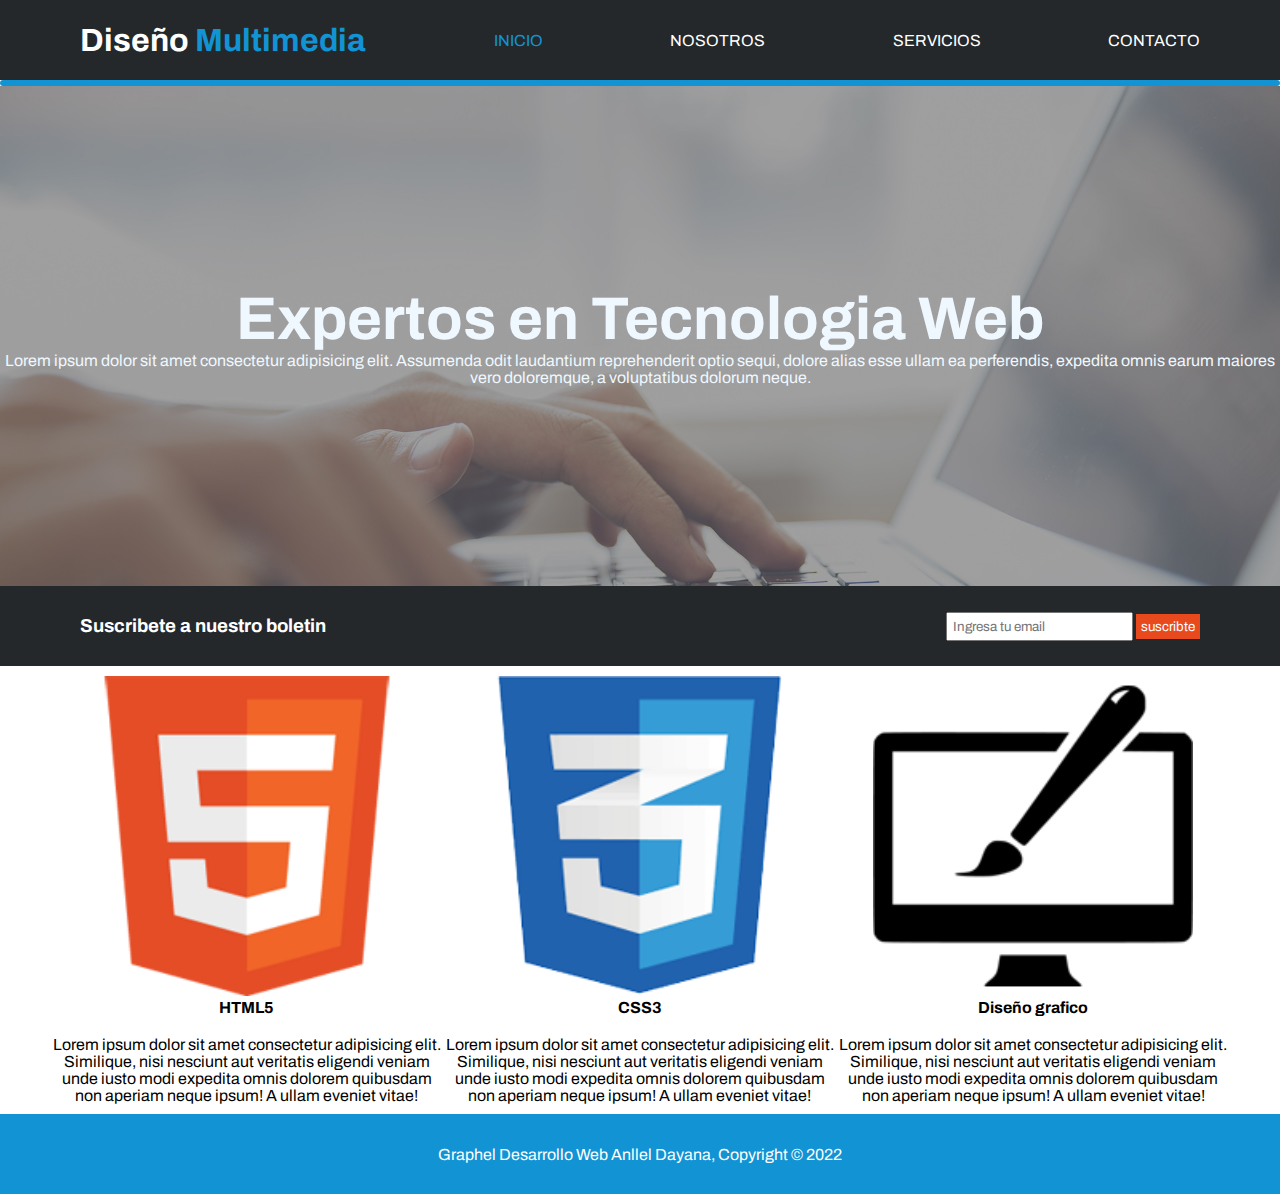
<file: index.html>
<!DOCTYPE html>
<html lang="en">
<head>
    <meta charset="UTF-8">
    <meta http-equiv="X-UA-Compatible" content="IE=edge">
    <meta name="viewport" content="width=device-width, initial-scale=1.0">
    <link rel="stylesheet" href="css/style.css">
    <title>Document</title>
</head>
<body>
    <main>
        <header>
            <h1>Diseño <span>Multimedia</span></h1>
            <a href="index.html"> <span> INICIO</span></a>
            <a href="nosotros.html">NOSOTROS</a>
            <a href="#">SERVICIOS</a>
            <a href="#">CONTACTO</a>
        </header>
        <hr>
        <section class="cabecera">
            <h2>Expertos en Tecnologia Web</h2>
            <p>Lorem ipsum dolor sit amet consectetur adipisicing elit. Assumenda odit laudantium reprehenderit optio sequi, dolore alias esse ullam ea perferendis, expedita omnis earum maiores vero doloremque, a voluptatibus dolorum neque.</p>
        </section>
        <section class="formu">
            <h3>Suscribete a nuestro boletin</h3>
            <div class="imput">
                <input type="email" placeholder="Ingresa tu email">
                <button>suscribte</button>
            </div>
        </section>
        <section class="tarjetas">
            <div class="tarjeta1">
                <img src="images/logo_html.png" alt="html5">
                <h4>HTML5</h4>
                <p>Lorem ipsum dolor sit amet consectetur adipisicing elit. Similique, nisi nesciunt aut veritatis eligendi veniam unde iusto modi expedita omnis dolorem quibusdam non aperiam neque ipsum! A ullam eveniet vitae!</p>
            </div>
            <div class="tarjeta2">
                <img src="images/logo_css.png" alt="css3">
                <h4>CSS3</h4>
                <p>Lorem ipsum dolor sit amet consectetur adipisicing elit. Similique, nisi nesciunt aut veritatis eligendi veniam unde iusto modi expedita omnis dolorem quibusdam non aperiam neque ipsum! A ullam eveniet vitae!</p>
            </div>
            <div class="tarjeta3">
                <img src="images/logo_brush.png" alt="Diseño">
                <h4>Diseño grafico</h4>
                <p>Lorem ipsum dolor sit amet consectetur adipisicing elit. Similique, nisi nesciunt aut veritatis eligendi veniam unde iusto modi expedita omnis dolorem quibusdam non aperiam neque ipsum! A ullam eveniet vitae!</p>
            </div>                       
        </section>
        <footer> <p>Graphel Desarrollo Web Anllel Dayana, Copyright  &copy; 2022 </p></footer>
    </main>
    
</body>
</html>
</file>
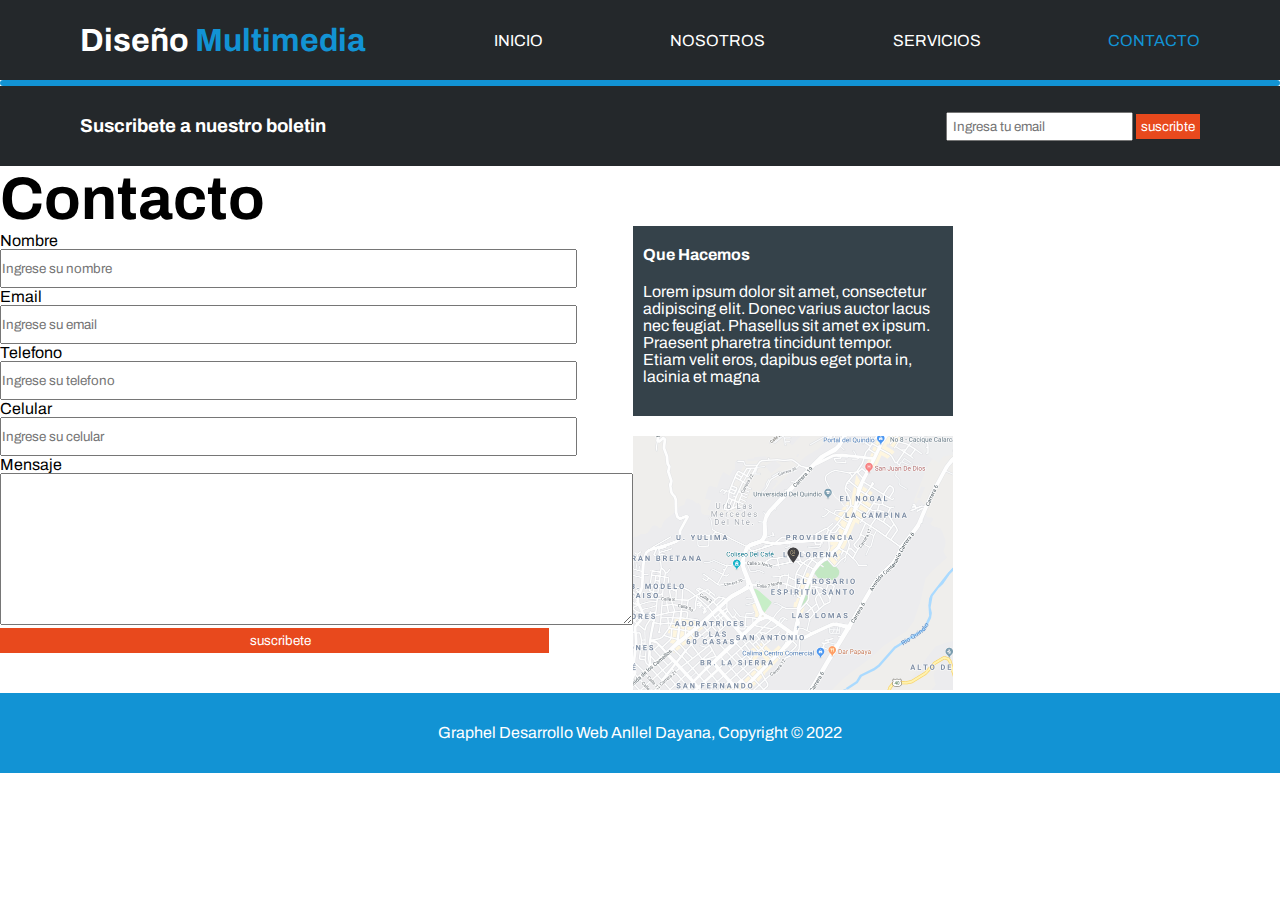
<file: contacto.html>
<!DOCTYPE html>
<html lang="en">
<head>
    <meta charset="UTF-8">
    <meta http-equiv="X-UA-Compatible" content="IE=edge">
    <meta name="viewport" content="width=device-width, initial-scale=1.0">
    <link rel="stylesheet" href="css/style.css">
    <title>Document</title>
</head>
<body>
    <main>
        <header>
            <h1>Diseño <span>Multimedia</span></h1>
            <a href="index.html"> INICIO</a>
            <a href="nosotros.html"> NOSOTROS</a>
            <a href="servicios.html">SERVICIOS</a>
            <a href="contacto.html"><span>CONTACTO</span></a>
        </header>
        <hr>
        <section class="formu">
            <h3>Suscribete a nuestro boletin</h3>
            <div class="imput">
                <input type="email" placeholder="Ingresa tu email">
                <button>suscribte</button>
            </div>
        </section>

        <section class="padre2">
            <section class="formula">
            <h2 class="titu2">Contacto</h2>
                <label>Nombre</label><br>
                <input type="text1" name="nombres" id="nombres" placeholder="Ingrese su nombre"> <br>
                <label>Email</label><br>
                <input type="text2" name="email" id="email" placeholder="Ingrese su email"><br>
                <label>Telefono</label><br>
                <input type="text3" name="telefono" id="telefono" placeholder="Ingrese su telefono"><br>
                <label>Celular</label><br>
                <input type="text4" name="celular" id="celular" placeholder="Ingrese su celular"><br>
                <label>Mensaje</label><br>
                <textarea name="mensaje" id="mensaje" cols="77" rows="10"></textarea><br>
                <button>suscribete</button>
            </section>
        
       
    <section class= "separar">
            <section class="parrafo33">
            <h4>Que Hacemos</h4>
                    <p>Lorem ipsum dolor sit amet, consectetur
                    adipiscing elit. Donec varius auctor lacus
                    nec feugiat. Phasellus sit amet ex ipsum.
                    Praesent pharetra tincidunt tempor. Etiam
                    velit eros, dapibus eget porta in, lacinia et
                    magna</p>
            </section>

            <div>
                <img src="/images/mapaGoogle.png" alt="mapa">
            </div>
        </section>
    </section>
           
        
       
                     
        
        <footer> <p>Graphel Desarrollo Web Anllel Dayana, Copyright  &copy; 2022 </p></footer>
    </main>
    
</body>
</html>
</file>
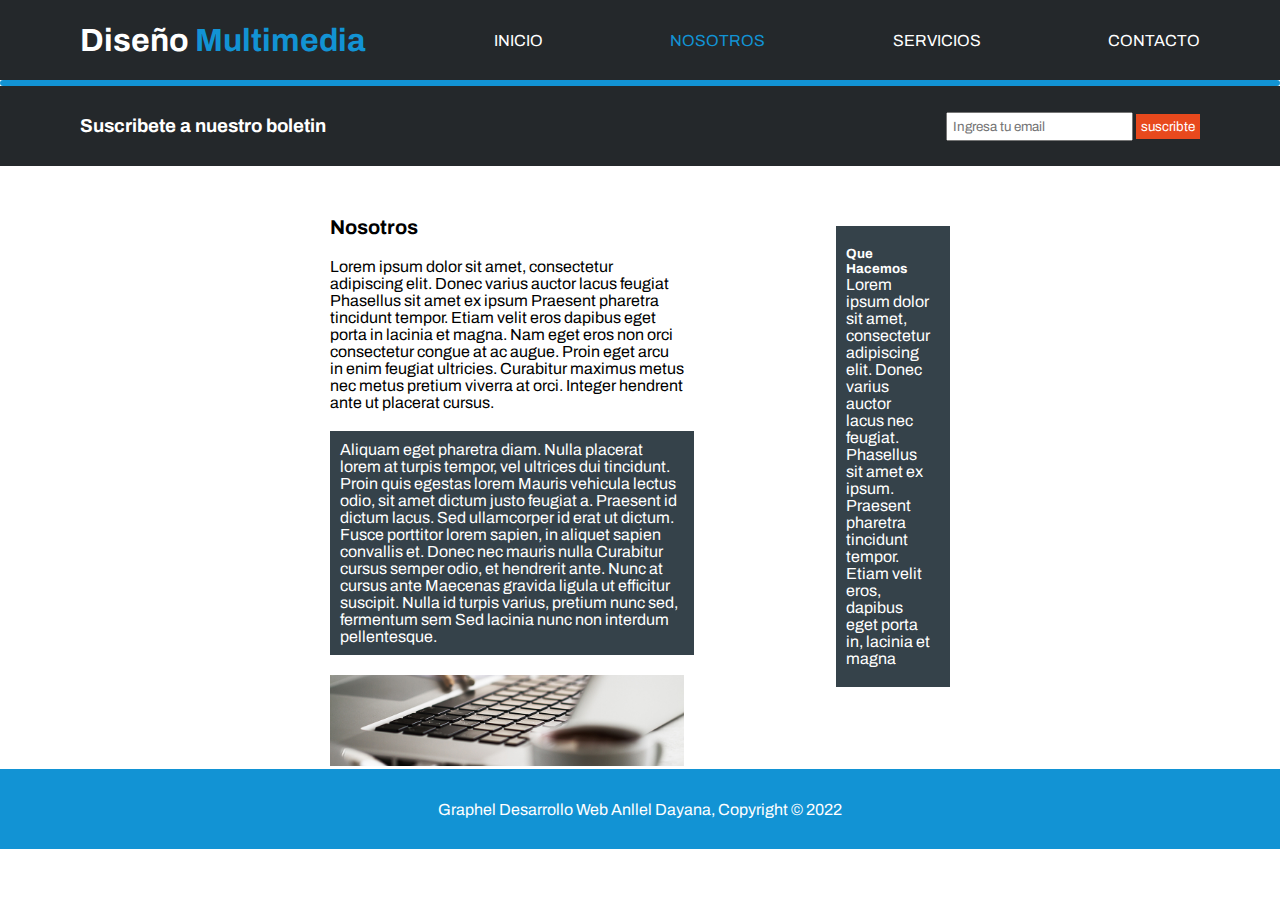
<file: nosotros.html>
<!DOCTYPE html>
<html lang="en">
<head>
    <meta charset="UTF-8">
    <meta http-equiv="X-UA-Compatible" content="IE=edge">
    <meta name="viewport" content="width=device-width, initial-scale=1.0">
    <link rel="stylesheet" href="css/style.css">
    <title>Document</title>
</head>
<body>
    <main>
        <header>
            <h1>Diseño <span>Multimedia</span></h1>
            <a href="index.html"> INICIO</a>
            <a href="nosotros.html"><span> NOSOTROS</span></a>
            <a href="servicios.html">SERVICIOS</a>
            <a href="#">CONTACTO</a>
        </header>
        <hr>
        <section class="formu">
            <h3>Suscribete a nuestro boletin</h3>
            <div class="imput">
                <input type="email" placeholder="Ingresa tu email">
                <button>suscribte</button>
            </div>
        </section>
        <section class="padre">
        <section class="parrafos">
            
                <h2>Nosotros</h2>
                <p class="p1">Lorem ipsum dolor sit amet, consectetur adipiscing elit. Donec varius auctor lacus feugiat Phasellus sit amet ex ipsum Praesent pharetra tincidunt tempor. Etiam velit eros dapibus eget porta in lacinia et magna. Nam eget eros non orci consectetur congue at ac augue. Proin eget arcu in enim feugiat ultricies. Curabitur maximus metus nec metus pretium viverra at orci. Integer hendrent ante ut placerat cursus.</p>
            
            
                <p class="p2">Aliquam eget pharetra diam. Nulla placerat lorem at turpis tempor, vel ultrices dui tincidunt. Proin

                    quis egestas lorem Mauris vehicula lectus odio, sit amet dictum justo feugiat a. Praesent id dictum
                    
                    lacus. Sed ullamcorper id erat ut dictum. Fusce porttitor lorem sapien, in aliquet sapien convallis et.
                    
                    Donec nec mauris nulla Curabitur cursus semper odio, et hendrerit ante. Nunc at cursus ante
                    
                    Maecenas gravida ligula ut efficitur suscipit. Nulla id turpis varius, pretium nunc sed, fermentum sem
                    
                    Sed lacinia nunc non interdum pellentesque.</p>
           
            
                <img src="/images/891.jpg" alt="891" class="img1">
            
        </section>
            <section class="parrafo3">
                <h5>Que Hacemos</h5>
                <p>Lorem ipsum dolor sit amet, consectetur
                    adipiscing elit. Donec varius auctor lacus
                    nec feugiat. Phasellus sit amet ex ipsum.
                    Praesent pharetra tincidunt tempor. Etiam
                    velit eros, dapibus eget porta in, lacinia et
                    magna</p>
            </section>
        </section>
                     
        

    </main>
<footer> <p>Graphel Desarrollo Web Anllel Dayana, Copyright  &copy; 2022 </p></footer>
    
</body>
</html>
</file>
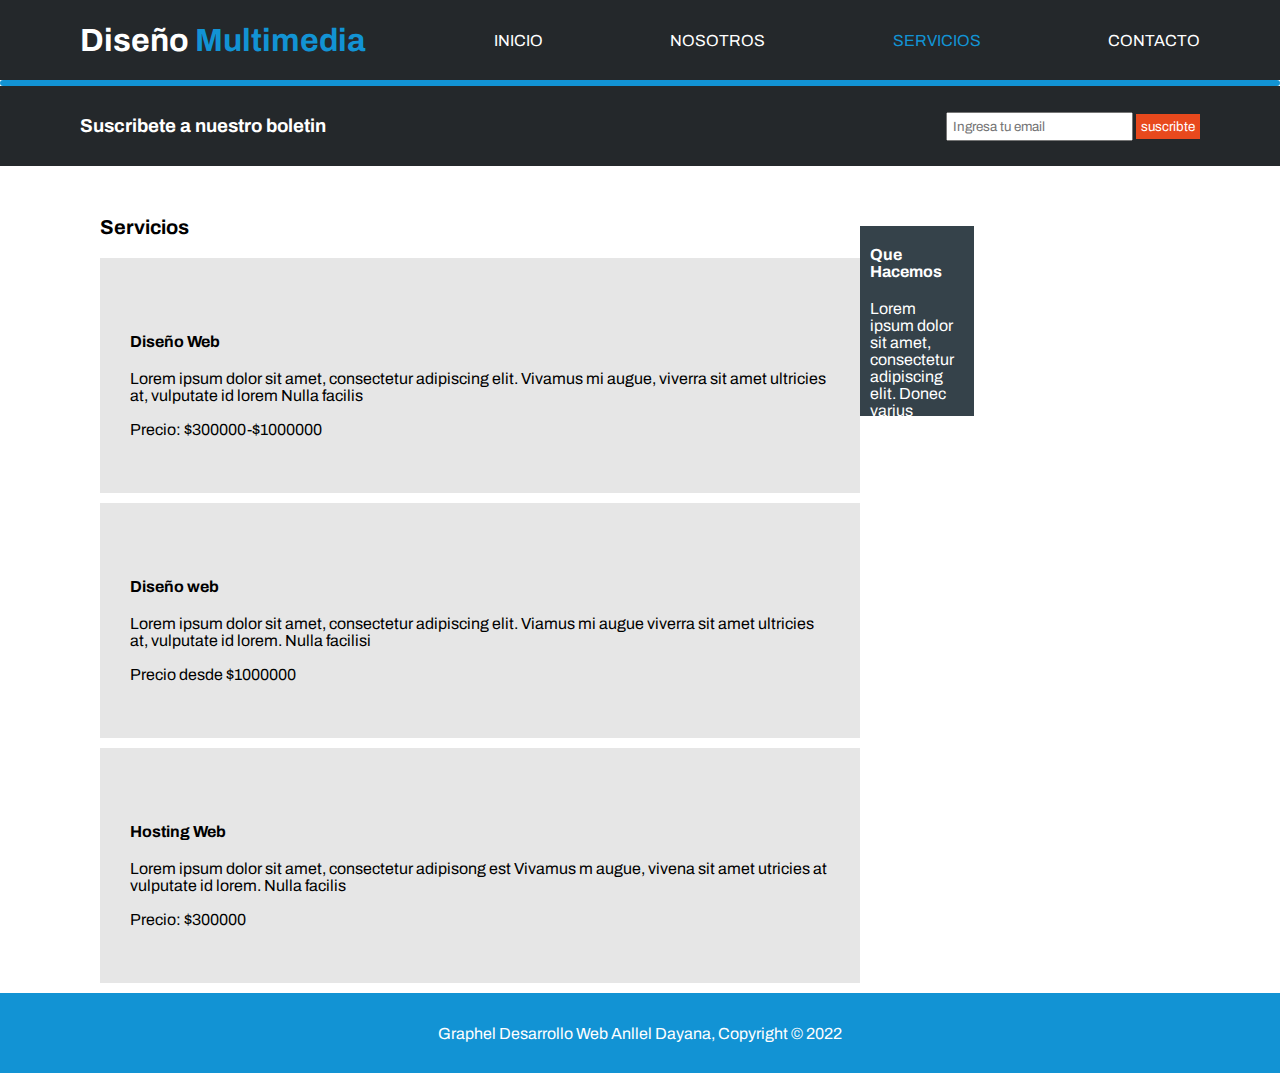
<file: servicios.html>
<!DOCTYPE html>
<html lang="en">
<head>
    <meta charset="UTF-8">
    <meta http-equiv="X-UA-Compatible" content="IE=edge">
    <meta name="viewport" content="width=device-width, initial-scale=1.0">
    <link rel="stylesheet" href="css/style.css">
    <title>Document</title>
</head>
<body>
    <main>
        <header>
            <h1>Diseño <span>Multimedia</span></h1>
            <a href="index.html"> INICIO</a>
            <a href="nosotros.html"> NOSOTROS</a>
            <a href="servicios.html"><span>SERVICIOS</span></a>
            <a href="contacto.html ">CONTACTO</a>
        </header>
        <hr>
        <section class="formu">
            <h3>Suscribete a nuestro boletin</h3>
            <div class="imput">
                <input type="email" placeholder="Ingresa tu email">
                <button>suscribte</button>
            </div>
        </section>
        <section class="padre1">
        <section class="parrafos">
            
                <h2 class="h2">Servicios</h2>
                <div class="p3">
                    <h4 >Diseño Web</h4>
                    <p >Lorem ipsum dolor sit amet, consectetur adipiscing elit. Vivamus mi augue, viverra sit amet ultricies at, vulputate id lorem Nulla facilis <br>
                        <br> Precio: $300000-$1000000</p>
                </div>
                    
            
                <div class="p4">
                <h4>Diseño web</h4>
                <p>Lorem ipsum dolor sit amet, consectetur adipiscing elit. Viamus mi augue viverra sit amet ultricies at, vulputate id lorem. Nulla facilisi <br>

                 <br>Precio desde $1000000 </p>
                    
                </div>


                
                <div class="p5">
                <h4>Hosting Web</h4>
                <p>Lorem ipsum dolor sit amet, consectetur adipisong est Vivamus m augue, vivena sit amet utricies at vulputate id lorem. Nulla facilis <br>

                    <br>Precio: $300000</p>

                </div>
        </section>

            <section class="parrafo33">

                <h4>Que Hacemos</h4>
                <p>Lorem ipsum dolor sit amet, consectetur
                    adipiscing elit. Donec varius auctor lacus
                    nec feugiat. Phasellus sit amet ex ipsum.
                    Praesent pharetra tincidunt tempor. Etiam
                    velit eros, dapibus eget porta in, lacinia et
                magna</p>
            </section>
        </section>
                     
        
        
    </main>
    <footer> 
        <p>Graphel Desarrollo Web Anllel Dayana, Copyright  &copy; 2022 </p>
    </footer>
    
</body>
</html>
</file>
<file: css/style.css>
@import url('https://fonts.googleapis.com/css2?family=Archivo&display=swap');

*{
   padding: 0px;
   margin: 0px;
   font-family: 'Archivo', sans-serif;
}

h1{
    color: white;
    
}
h2{
    font-size: 60px;
}
span{
    color: rgba(18,147,212,255);
}


header{
    background-color: rgba(36,40,43,255);
    height: 80px;
    padding: 0 80px;
    display: flex;
    justify-content: space-between;
    align-items: center;
}

header a{
    text-decoration: none;
    color: white;
}
hr{
    border:3px solid rgb(18,147,212,255);
    border-radius: 30px;
     
}
.cabecera{
    height: 500px;
    background: url(../images/cabecera.jpg);
    background-size: cover;
    color: aliceblue;
    display: flex;
    justify-content: center;
    align-items: center;
    flex-direction: column;
    text-align: center;
    }
.formu{
    background-color: rgba(36,40,43,255);
    padding: 0 80px;
    display: flex;
    justify-content: space-between;
    height: 80px;
    align-items: center;
    color: white;
}

.imput button {
    padding: 5px;
    background-color: rgba(232,73,29,255);
    color: white;
    border: none;
}

.imput input{
    padding: 5px;
}

.tarjetas{
    display: flex;
    padding: 10px 50px 10px 50px;
    justify-content: space-between;
    align-items: center;
    text-align: center;
}

footer{
    background-color: rgba(18,147,212,255);
    height: 80px;
    display: flex;
    justify-content: center;
    align-items: center;
    color: white;
}

.padre{
    display: flex;
    justify-content: space-around;
    padding: 0 330px;

    
    
}

.p1{
    width: 70%;
    padding-top: 20px;
}

.p2{
    background-color: rgba(53,66,74,255);
    color: white;
    margin: 20px 0 ;
    width: 68%;
    padding: 10px 10px;
}

.img1{
    width: 70%;
}

.parrafo3{
    background-color:rgba(53,66,74,255) ;
    width: 100%;
    height: 25%;
    color: white;
    margin: 60px 0px 0 0;
    padding: 20px 20px 20px 10px;
}

.padre1{
    display: flex;
    justify-content: space-between;
}

.parrafo33{
    background-color:rgba(53,66,74,255) ;
    width: 290px;
    height: 150px;
    color: white;
    margin: 60px 450px 20px 0;
    padding: 20px 20px 20px 10px;
}

.parrafos h2{
font-size: 20px;
margin-top: 50px;
}

.p3{
    width: 700px;
    height: 150px;
    margin: 0 0 10px 100px ;
    padding: 75px 30px 10px 30px ;
    background-color: rgb(230,230,230,255);
}

.p4{
    width: 700px;
    height: 150px;
    margin: 0 0 10px 100px ;
    padding: 75px 30px 10px 30px ;
    background-color: rgb(230,230,230,255);
}

.p5{
    width: 700px;
    height: 150px;
    margin: 0 0 10px 100px ;
    padding: 75px 30px 10px 30px ;
    background-color: rgb(230,230,230,255);

}

.h2{
    margin: 0 100px 20px ;
}


 
input[type='text1']{
   padding: 10px 400px 10px 0;

}

input[type='text2']{
    padding: 10px 400px 10px 0;
 
 }
input[type='text3']{
    padding: 10px 400px 10px 0;
 
}

input[type='text4']{
    padding: 10px 400px 10px 0;
 
}

h4{
    padding-bottom: 20px;
}
.padre2{
    display: flex;
    justify-content: space-around;
}

div img{
    width: 320px;
    
}

button{
    padding: 5px 238px 5px 250px;
    background-color: rgba(232,73,29,255);
    color: white;
    border: none;
    
}
</file>
